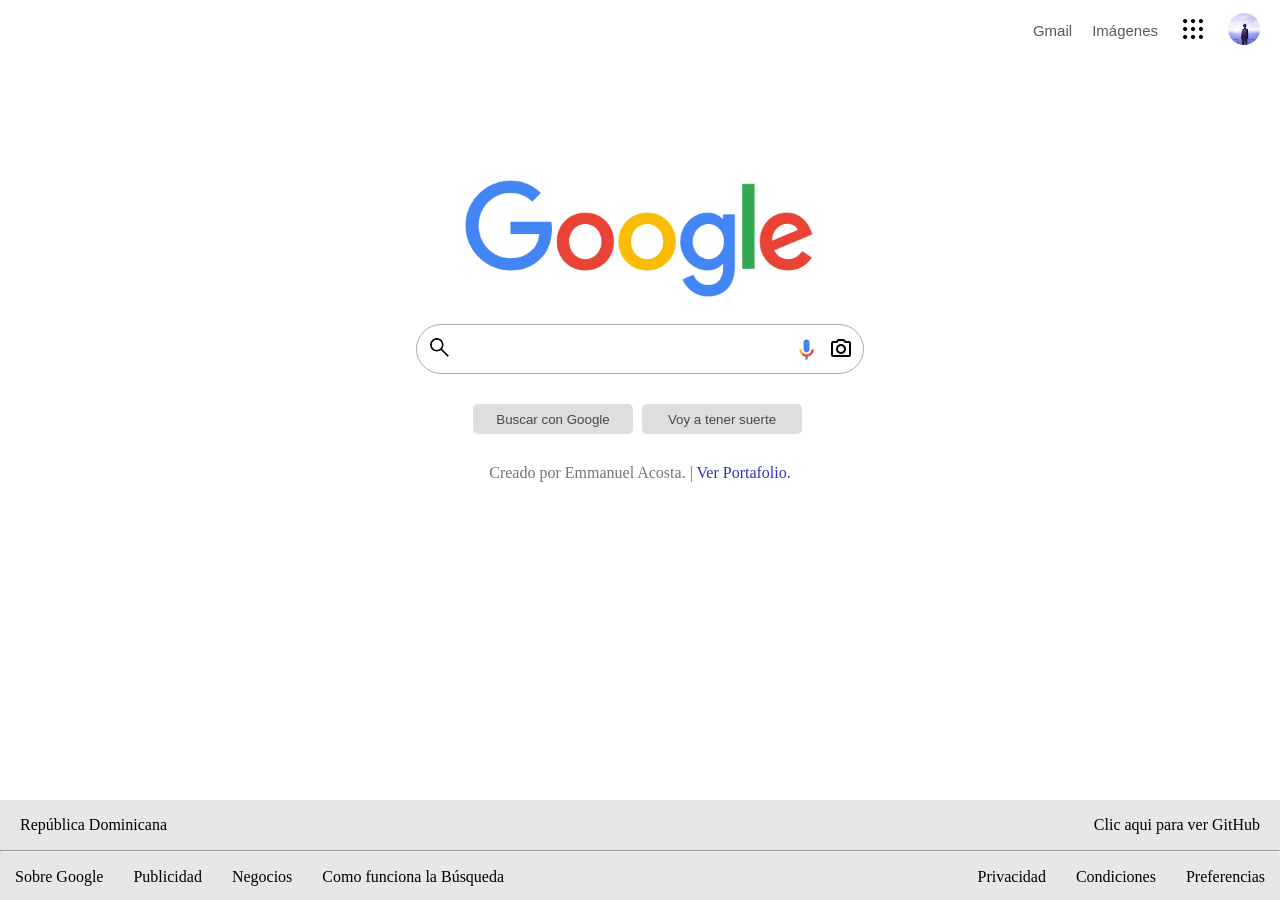
<file: index.html>
<!DOCTYPE html>
<html lang="en">
<head>
  <meta charset="UTF-8">
  <meta http-equiv="X-UA-Compatible" content="IE=edge">
  <meta name="viewport" content="width=device-width, initial-scale=1.0">
  <title>Google</title>

  <link rel="stylesheet" href="./index.css">
  <link rel="icon" type="image/x-icon" href="./img/google.png" >

</head>
<body>

  <!-- HEADER -->

  <header>
    <ul>
      <li>
        <a href="">
          Gmail
        </a>
      </li>
      <li>
        <a href="">
          Imágenes
        </a>
      </li>
      <li>
        <a href="">
          <img class="imgAHeader" src="./img/apps_FILL0_wght400_GRAD0_opsz48.png" alt="" />
        </a>
      </li>
      <li>
        <a href="">
          <img class="imgHeader" src="./img/userImg.jpg" alt="">
        </a>
      </li>
    </ul>
  </header>

  <!-- MAIN -->

  <main>

    <img class="title" src="./img/logoGoogle.png" alt="Imagen de Google!">

    <form class="containerForm" action="">

      <div class="searchContainer">
        <label class="containerLabel" for="search">
          <span>
            <img class="containerSearch" src="./img/search_FILL0_wght400_GRAD0_opsz48.png" alt="">
          </span>
          <input class="search" type="text" name="search" />
            <img class="containerMicro" src="./img/voz-de-google.png" alt="micro">
            <img class="cam" src="./img/outline_photo_camera_black_24dp.png" alt="photo">
        </label>
      </div>

      <input class="btn" type="submit" value="Buscar con Google">
      <button class="btn">Voy a tener suerte</button>

    </form>

    <div class="low">
      <p>
        Creado por Emmanuel Acosta. | <a class="lowA" target="_blank" href="https://emmanuel0722.github.io/JsPage/">Ver Portafolio.</a>
      </p>
    </div>

  </main>

  <!-- FOOTER -->

  <footer>
    <div class="divFooter">
      <p>República Dominicana</p>
      <a target="_blank" href="https://github.com/Emmanuel0722">Clic aqui para ver GitHub</a>
    </div>
    <hr>
    <div class="listFooter">
      <ul>
        <li>
          <a href="">
            Sobre Google
          </a>
        </li>
        <li>
          <a href="">
            Publicidad
          </a>
        </li>
        <li>
          <a href="" >
            Negocios
          </a>
        </li>
        <li>
          <a href="">
            Como funciona la Búsqueda
          </a>
        </li>
      </ul>
      <ul>
        <li>
          <a href="">
            Privacidad
          </a>
        </li>
        <li>
          <a href="">
            Condiciones
          </a>
        </li>
        <li>
          <a href="">
            Preferencias
          </a>
        </li>
      </ul>
    </div>
  </footer>

</body>
</html>
</file>
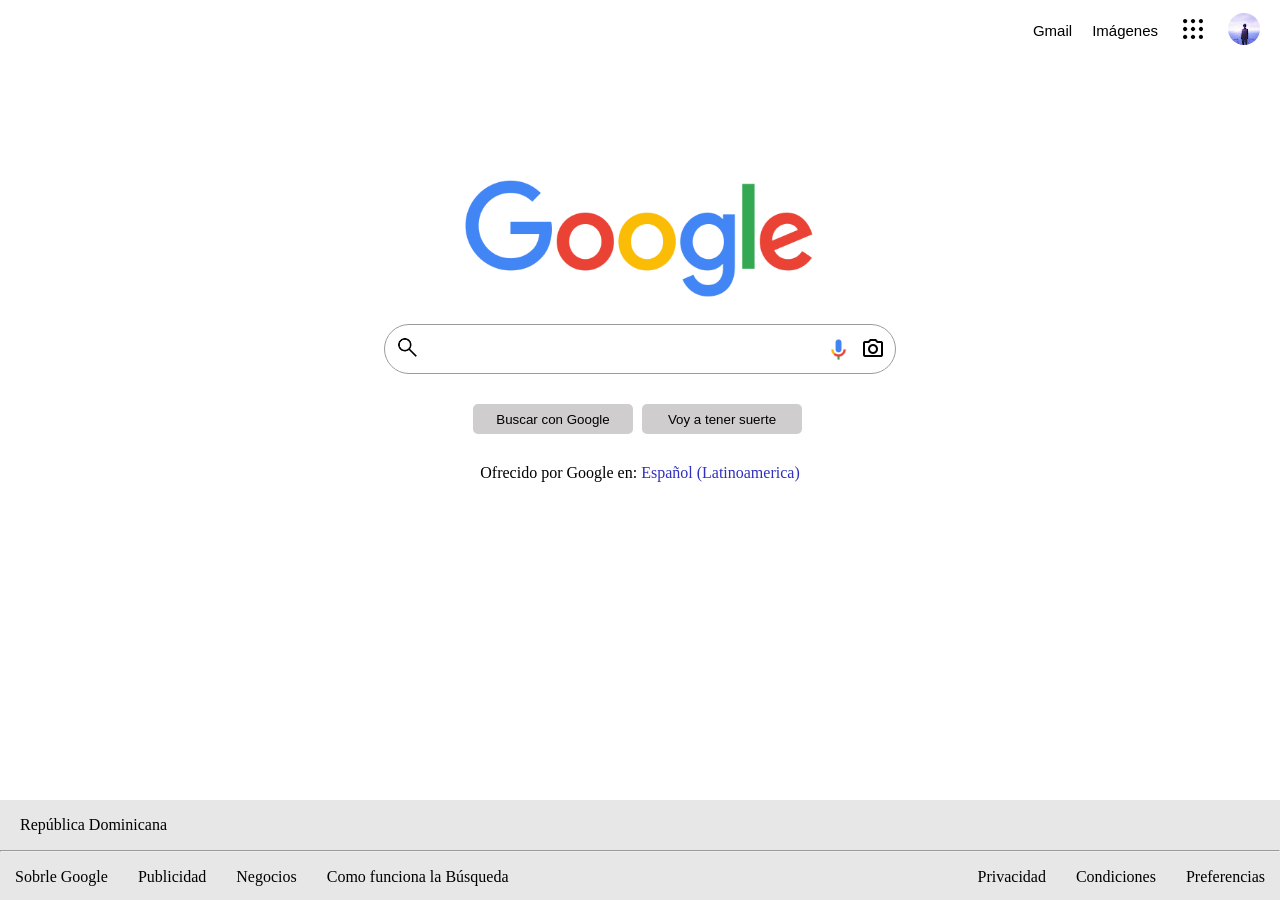
<file: fakeGoogle/index.html>
<!DOCTYPE html>
<html lang="en">
<head>
  <meta charset="UTF-8">
  <meta http-equiv="X-UA-Compatible" content="IE=edge">
  <meta name="viewport" content="width=device-width, initial-scale=1.0">
  <title>Google</title>

  <link rel="stylesheet" href="index.css">

</head>
<body>

  <!-- HEADER -->

  <header>
    <ul>
      <li>
        <a href="">
          Gmail
        </a>
      </li>
      <li>
        <a href="">
          Imágenes
        </a>
      </li>
      <li>
        <a href="">
          <img class="imgAHeader" src="/img/apps_FILL0_wght400_GRAD0_opsz48.png" alt="" />
        </a>
      </li>
      <li>
        <a href="">
          <img class="imgHeader" src="/img/userImg.jpg" alt="">
        </a>
      </li>
    </ul>
  </header>

  <!-- MAIN -->

  <main>

    <img class="title" src="/img/logoGoogle.png" alt="Imagen de Google!">

    <!-- <h1 class="title">
      Google
    </h1> -->

    <form class="containerForm" action="">

      <div class="searchContainer">
        <label class="containerLabel" for="search">
          <span>
            <img class="containerSearch" src="img/search_FILL0_wght400_GRAD0_opsz48.png" alt="">
          </span>
          <input class="search" type="text" name="search" />
            <img class="containerMicro" src="/img/voz-de-google.png" alt="micro">
            <img class="cam" src="/img/outline_photo_camera_black_24dp.png" alt="photo">
        </label>
      </div>

      <input class="btn" type="submit" value="Buscar con Google">
      <button class="btn">Voy a tener suerte</button>

    </form>

    <div class="low">
      <p>
        Ofrecido por Google en: <a class="lowA" href="">Español (Latinoamerica)</a>
      </p>
    </div>

  </main>

  <!-- FOOTER -->

  <footer>
    <div class="divFooter">
      <p>República Dominicana</p>
    </div>
    <hr>
    <div class="listFooter">
      <ul>
        <li>
          <a href="">
            Sobrle Google
          </a>
        </li>
        <li>
          <a href="">
            Publicidad
          </a>
        </li>
        <li>
          <a href="" >
            Negocios
          </a>
        </li>
        <li>
          <a href="">
            Como funciona la Búsqueda
          </a>
        </li>
      </ul>
      <ul>
        <li>
          <a href="">
            Privacidad
          </a>
        </li>
        <li>
          <a href="">
            Condiciones
          </a>
        </li>
        <li>
          <a href="">
            Preferencias
          </a>
        </li>
      </ul>
    </div>
  </footer>

</body>
</html>
</file>
<file: index.css>
*{
  box-sizing: border-box;
  padding: 0;
  margin: 0;
}

/* HEADER */

header{
  display: flex;
  justify-content: end;
  align-items: center;
  height: 60px;
  padding-right: 10px;
  font-family: sans-serif;
  font-size: 15px;
}

header a{
  text-decoration: none;
  color: rgb(89, 89, 89);
}

header ul{
  display: flex;
  align-items: center;
  list-style: none;
}

header li{
  margin: 0 10px;
}

.imgAHeader{
  width: 30px;
  height: 30px;
  color: rgb(89, 89, 89);
}

.imgHeader{
  border-radius: 100%;
}

/* MAIN */

main{
  text-align: center;
  margin-top: 120px;
}

.title{
  width: 350px;
  height: 120px;
  margin-bottom: 20px;
}

.containerLabel{
  border: 0.1px solid rgb(170, 170, 170);
  border-radius: 50px;
  display: flex;
  justify-content: center;
  align-items: center;
  width: 35%;
  height: 50px;
  margin-bottom: 30px;
}

.searchContainer{
  display: flex;
  justify-content: center;
  text-align: center;
}

.search{
  width: 85%;
  height: 35px;
  border: none;
  outline: none;
  font-size: 20px;
}

.containerMicro{
  width: 25px;
  height: 25px;
  cursor: pointer;
  margin: 10px;
}

.containerSearch{
  width: 25px;
  height: 25px;
  cursor: pointer;
  margin: 10px;
}

.cam{
  cursor: pointer;
  margin-right: 10px;
}

.btn{
  margin: 0 5px 15px 0;
  background-color: rgb(222, 222, 222);
  width: 160px;
  height: 30px;
  outline: none;
  border: none;
  border-radius: 5px;
  cursor: pointer;
  margin-bottom: 30px;
  color: rgb(72, 72, 72);
}

.btn:hover{
  outline: 1px solid rgb(161, 161, 161);
}

.low{
  color: rgb(118, 118, 118);
}

.lowA{
  text-decoration: none;
  color: rgb(48, 48, 193);
}

.lowA:hover{
  text-decoration: underline;
}

/* FOOTER */

footer{
  position: fixed;
  left: 0;
  bottom: 0;
  width: 100%;
  height: 100px;
  background-color: rgb(231, 231, 231);
}

.divFooter{
  display: flex;
  justify-content: space-between;
  align-items: center;
  margin: 0 20px;
  height: 50px;
}

.divFooter a {
  text-decoration: none;
  color: black;
}

.listFooter{
  display: flex;
  justify-content: space-between;
  height: 50%;
  align-items: center;
}

.listFooter ul{
  display: flex;
  justify-content: space-between;
  list-style: none;
  /* margin: 0 25px; */
}

.listFooter a{
  text-decoration: none;
  color: black;
  margin: 15px;
}

.listFooter a:hover{
  text-decoration: underline;
}
</file>
<file: fakeGoogle/index.css>
*{
  box-sizing: border-box;
  padding: 0;
  margin: 0;
}

/* HEADER */

header{
  display: flex;
  justify-content: end;
  align-items: center;
  height: 60px;
  padding-right: 10px;
  font-family: sans-serif;
  font-size: 15px;
}

header a{
  text-decoration: none;
  color: black;
}

header ul{
  display: flex;
  align-items: center;
  list-style: none;
}

header li{
  margin: 0 10px;
}

.imgAHeader{
  width: 30px;
  height: 30px;
}

.imgHeader{
  border-radius: 100%;
}

/* MAIN */

main{
  /*display: flex;
  justify-content: center;
  align-items: center; */
  text-align: center;
  margin-top: 120px;
}

.title{
  /* font-size: 150px;
  font-family: Cambria, Cochin, Georgia, Times, 'Times New Roman', serif;
  margin-bottom: 20px; */
  width: 350px;
  height: 120px;
  margin-bottom: 20px;
}

.containerLabel{
  border: 1px solid rgb(155, 155, 155);
  border-radius: 50px;
  display: flex;
  justify-content: center;
  align-items: center;
  width: 40%;
  height: 50px;
  margin-bottom: 30px;
}

.searchContainer{
  display: flex;
  justify-content: center;
  text-align: center;
}

.search{
  width: 85%;
  height: 35px;
  border: none;
  outline: none;
  font-size: 20px;
}

.containerMicro{
  width: 25px;
  height: 25px;
  cursor: pointer;
  margin: 10px;
}

.containerSearch{
  width: 25px;
  height: 25px;
  cursor: pointer;
  margin: 10px;
}

.cam{
  cursor: pointer;
  margin-right: 10px;
}

.btn{
  margin: 0 5px 15px 0;
  background-color: rgb(207, 205, 205);
  width: 160px;
  height: 30px;
  outline: none;
  border: none;
  border-radius: 5px;
  cursor: pointer;
  margin-bottom: 30px;
}

.btn:hover{
  outline: 1px solid rgb(161, 161, 161);
}

.lowA{
  text-decoration: none;
  color: rgb(48, 48, 193);
}

.lowA:hover{
  text-decoration: underline;
}

/* FOOTER */

footer{
  position: fixed;
  left: 0;
  bottom: 0;
  width: 100%;
  height: 100px;
  background-color: rgb(231, 231, 231);
}

.divFooter{
  display: flex;
  align-items: center;
  margin-left: 20px;
  height: 50px;
}

.listFooter{
  display: flex;
  justify-content: space-between;
  height: 50%;
  align-items: center;
}

.listFooter ul{
  display: flex;
  justify-content: space-between;
  list-style: none;
  /* margin: 0 25px; */
}

.listFooter a{
  text-decoration: none;
  color: black;
  margin: 15px;
}

.listFooter a:hover{
  text-decoration: underline;
}
</file>
